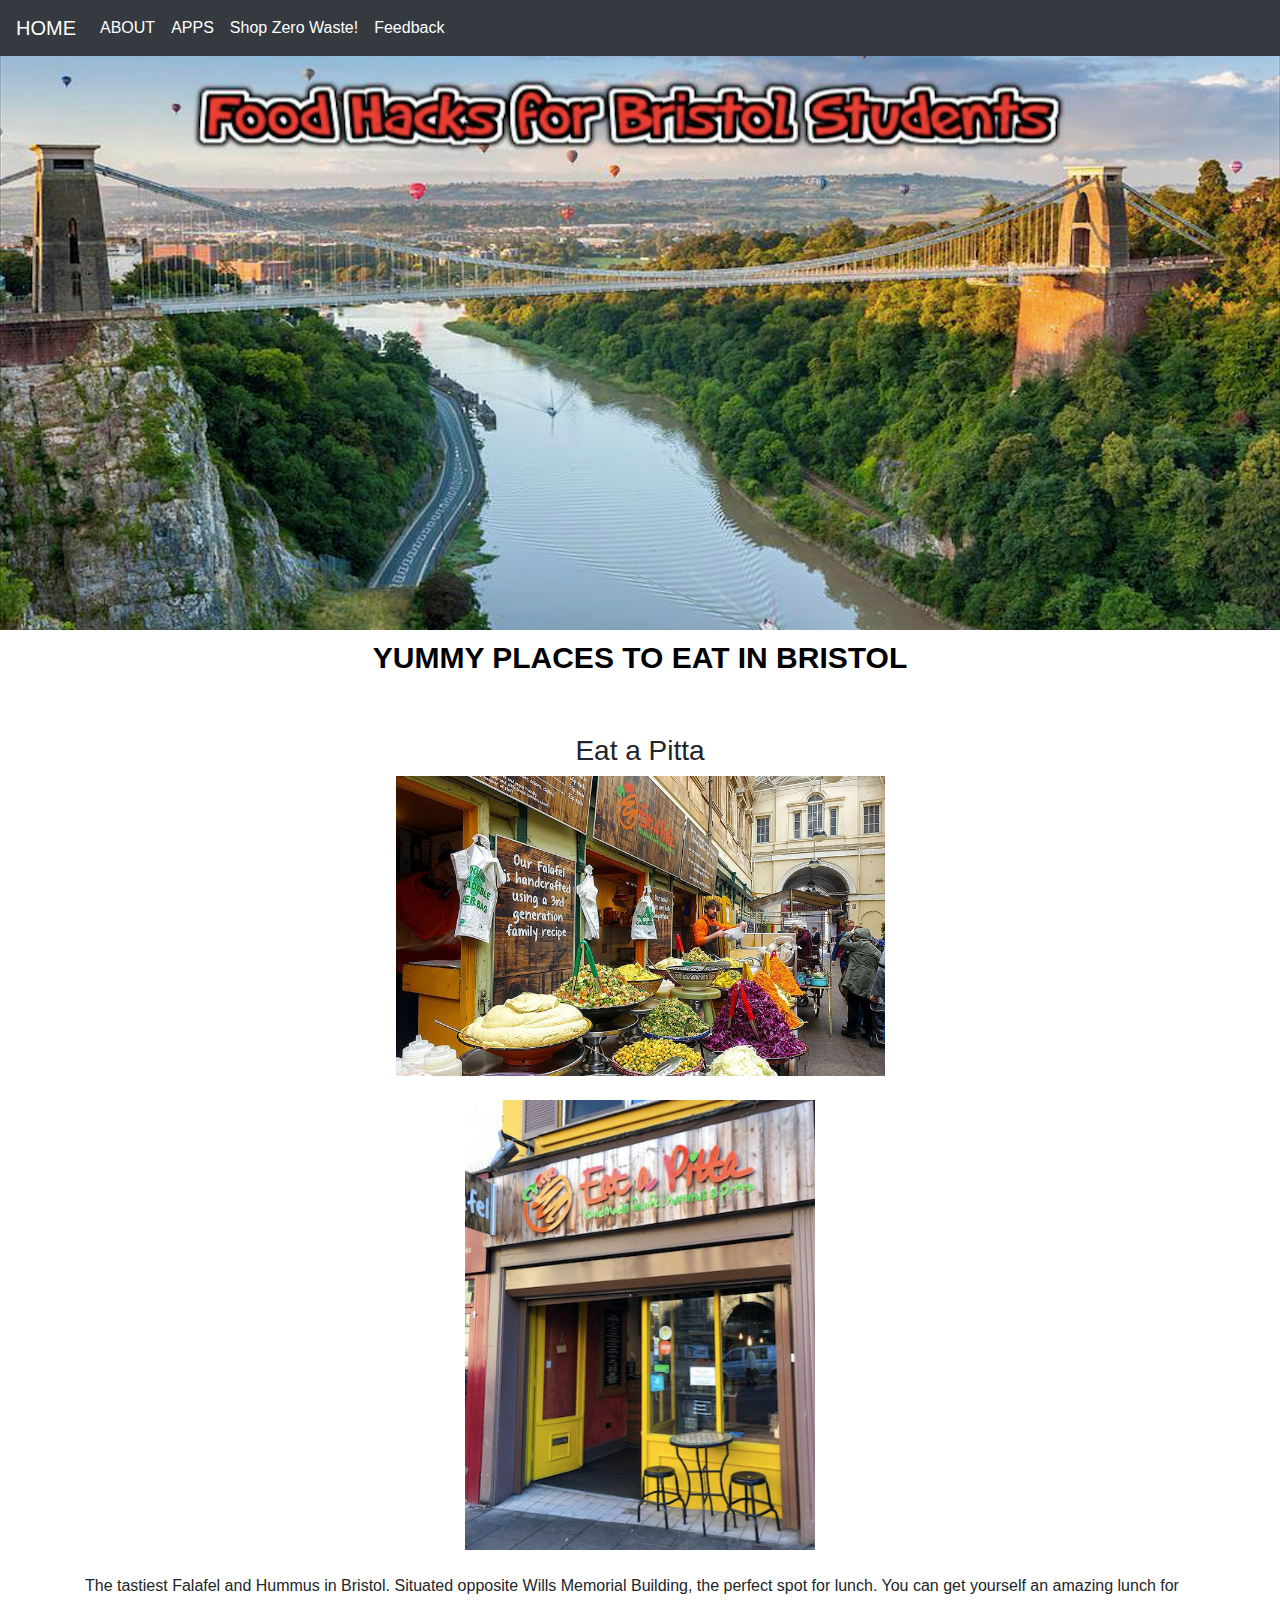
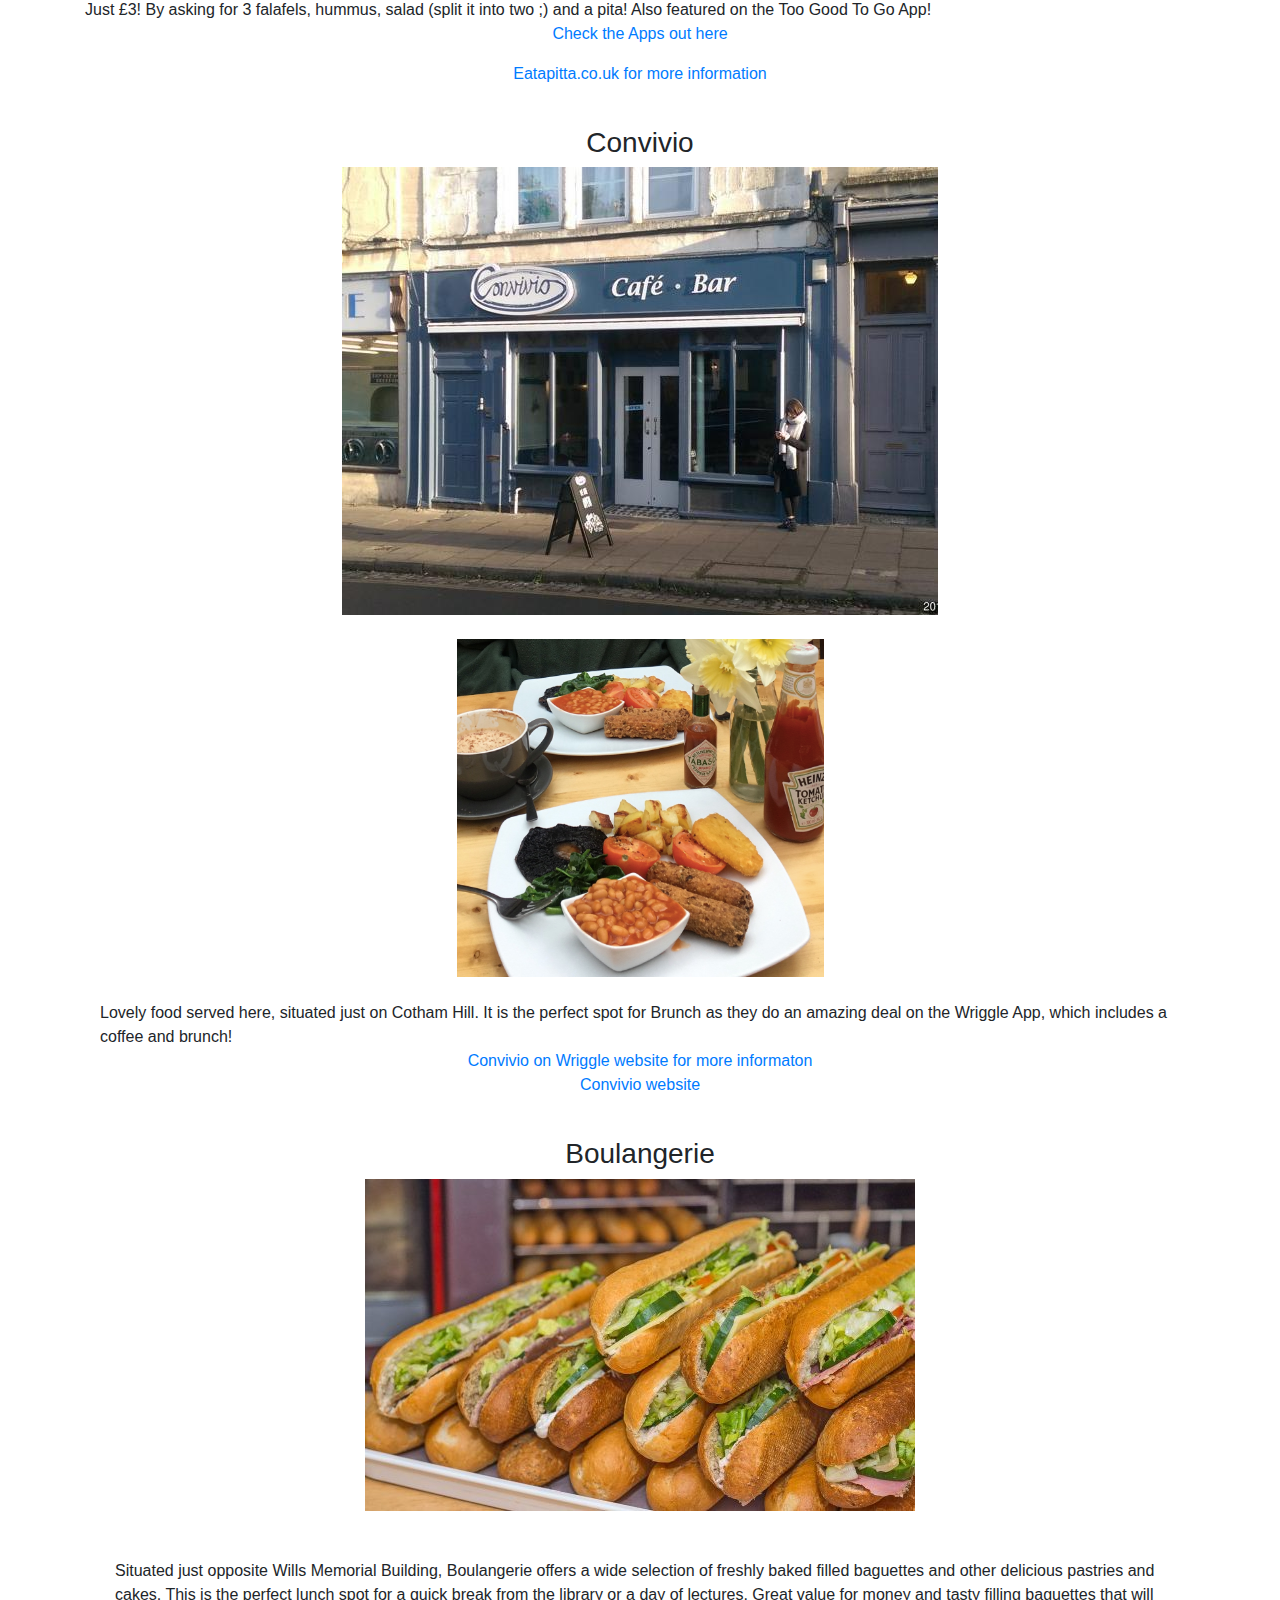
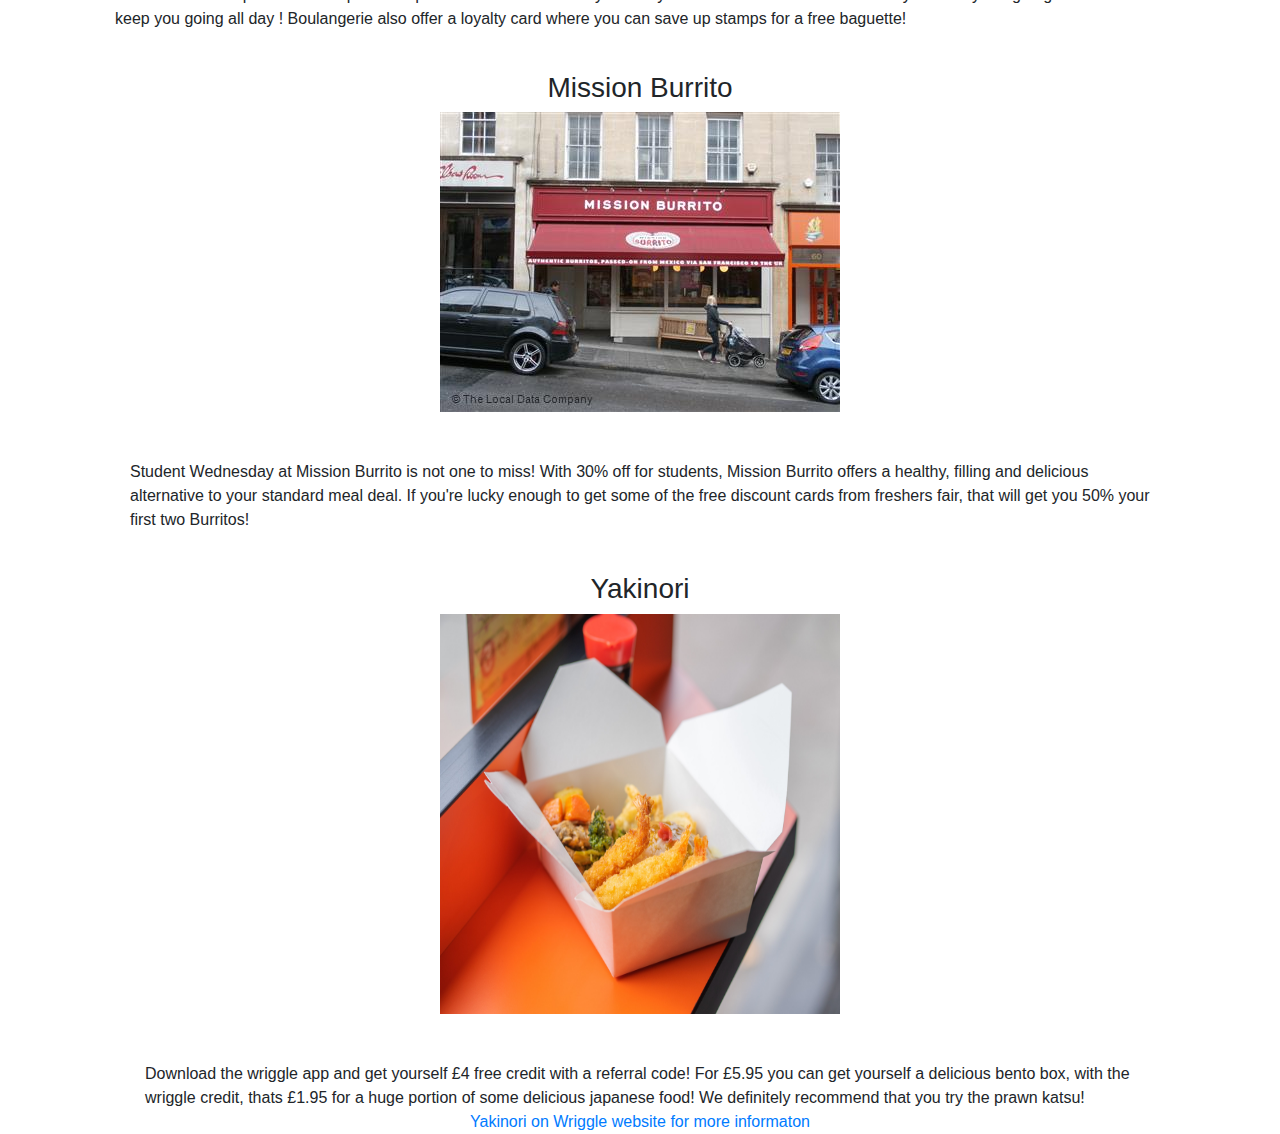
<file: my website - Bristol's Restaurants-Home!.htm>
<!DOCTYPE html>
<!-- saved from url=(0114)https://maeamasters.github.io/website-design/?fbclid=IwAR0YZsvDME97Qf5-aIeixKhddhi5QIwgRBeLzbL74ldFxKc3nrMOJ0QudAQ -->
<html lang="en"><head><meta http-equiv="Content-Type" content="text/html; charset=UTF-8">
    
    <meta name="viewport" content="width=device-width, initial-scale=1, shrink-to-fit=no">
    <meta name="description" content="">
    <meta name="author" content="">

    <title>Bristol's Restaurants-Home!</title>

    <link rel="stylesheet" href="./my website - Bristol&#39;s Restaurants-Home!_files/bootstrap.min.css" integrity="sha384-ggOyR0iXCbMQv3Xipma34MD+dH/1fQ784/j6cY/iJTQUOhcWr7x9JvoRxT2MZw1T" crossorigin="anonymous">
    <link href="./my website - Bristol&#39;s Restaurants-Home!_files/styles.css" rel="stylesheet">

  </head>

  <body>

     <nav class="navbar navbar-expand-md navbar-dark bg-dark fixed-top">
       <a class="navbar-brand" href="https://maeamasters.github.io/website-design/index.html">HOME</a>
       <button class="navbar-toggler" type="button" data-toggle="collapse" data-target="#navbarsExampleDefault" aria-controls="navbarsExampleDefault" aria-expanded="false" aria-label="Toggle navigation">
         <span class="navbar-toggler-icon"></span>
       </button>

       <div class="collapse navbar-collapse" id="navbarsExampleDefault">
         <ul class="navbar-nav mr-auto">
           <li class="nav-item active">
             <a class="nav-link" href="https://maeamasters.github.io/website-design/websiteabout.html">ABOUT<span class="sr-only">(current)</span></a>
           </li>
           <li class="nav-item active">
             <a class="nav-link" href="https://maeamasters.github.io/website-design/websiteapps.html">APPS<span class="sr-only">(current)</span></a>
           </li>
           <li class="nav-item active">
             <a class="nav-link" href="https://maeamasters.github.io/website-design/websitezerowaste.html">Shop Zero Waste!<span class="sr-only">(current)</span></a>
           </li>
           <li class="nav-item active">
             <a class="nav-link" href="https://maeamasters.github.io/website-design/websitequiz.html">Feedback<span class="sr-only">(current)</span></a>
           </li>
         </ul>
       </div>
     </nav>


      <div class="wrapper">
          <img class="headerimage" src="./my website - Bristol&#39;s Restaurants-Home!_files/foodhack.png" style="width:100%">
      <div><h1>Yummy Places to Eat in Bristol</h1></div>
     </div>

         <div class="container">
            <br><p class="lead"></p><h3>Eat a Pitta</h3>
          </div>

          <div class="container">
           <img class="Eatapitta" src="./my website - Bristol&#39;s Restaurants-Home!_files/eatapitta2.JPG">
           <br>
           <img class="eatapitta4" src="./my website - Bristol&#39;s Restaurants-Home!_files/eatapitta4.jpg" width="350" height="450">
          <div class="bottomright"><br>The tastiest Falafel and Hummus in Bristol. Situated opposite Wills Memorial Building, the perfect spot for lunch. You can get yourself an amazing lunch for Just £3! By asking for 3 falafels, hummus, salad (split it into two ;) and a pita! Also featured on the Too Good To Go App!<a href="https://maeamasters.github.io/website-design/WebsiteApps.html">Check the Apps out here<span class="sr-only">(current)</span></a><p></p>
           <a href="https://www.eatapitta.co.uk/">Eatapitta.co.uk for more information</a>
          </div>

          <div class="container">
             <br><p class="lead"></p><h3>Convivio</h3>
           </div>

           <div class="container">
            <img class="convivio.jpg" src="./my website - Bristol&#39;s Restaurants-Home!_files/convivio.jpg">
            <br>
            <img class="conviviofood.png" src="./my website - Bristol&#39;s Restaurants-Home!_files/conviviofood.png">
           <div class="bottomright"><br>Lovely food served here, situated just on Cotham Hill. It is the perfect spot for Brunch as they do an amazing deal on the Wriggle App, which includes a coffee and brunch!
           <a href="https://www.getawriggleon.com/o/bristol-convivio-choice-of-brunch-and-a-coffee-tea">Convivio on Wriggle website for more informaton</a>
           <a href="https://conviviobristol.co.uk/"> Convivio website</a>
           </div>

           <div class="container">
             <br><p class="lead"></p><h3>Boulangerie</h3>
             </div>

           <div class="container">
             <img class="bounlangerie.jpg" src="./my website - Bristol&#39;s Restaurants-Home!_files/boulangerie.jpg">
             <br>
             <div class="bottomright"><br> Situated just opposite Wills Memorial Building, Boulangerie offers a wide selection of freshly baked filled baguettes and other delicious pastries and cakes. This is the perfect lunch spot for a quick break from the library or a day of lectures. Great value for money and tasty filling baguettes that will keep you going all day ! Boulangerie also offer a loyalty card where you can save up stamps for a free baguette!
             </div>

             <div class="container">
               <br><p class="lead"></p><h3>Mission Burrito</h3>
               </div>

               <div class="container">
               <img class="burrito.jpg" src="./my website - Bristol&#39;s Restaurants-Home!_files/burrito.jpg">
               <br>
               <div class="bottomright"><br> Student Wednesday at Mission Burrito is not one to miss! With 30% off for students, Mission Burrito offers a healthy, filling and delicious alternative to your standard meal deal. If you're lucky enough to get some of the free discount cards from freshers fair, that will get you 50% your first two Burritos!
               </div>

               <div class="container">
                 <br><p class="lead"></p><h3>Yakinori</h3>
                 </div>



                 <div class="container">
                 <img class="yakinori.jpg" src="./my website - Bristol&#39;s Restaurants-Home!_files/yakinori.jpg" width="400" height="400">
                 <br>
                 <div class="bottomright"><br> Download the wriggle app and get yourself £4 free credit with a referral code! For £5.95 you can get yourself a delicious bento box, with the wriggle credit, thats £1.95 for a huge portion of some delicious japanese food! We definitely recommend that you try the prawn katsu!
                 <a href="https://www.getawriggleon.com/o/bristol-yakinori-bento-box-lunch">Yakinori on Wriggle website for more informaton</a>
                 </div>

   <script src="./my website - Bristol&#39;s Restaurants-Home!_files/jquery-3.3.1.slim.min.js" integrity="sha384-q8i/X+965DzO0rT7abK41JStQIAqVgRVzpbzo5smXKp4YfRvH+8abtTE1Pi6jizo" crossorigin="anonymous"></script>
   <script>window.jQuery || document.write('<script src="../../assets/js/vendor/jquery-slim.min.js"><\/script>')</script>
   <script src="./my website - Bristol&#39;s Restaurants-Home!_files/popper.min.js"></script>
   <script src="./my website - Bristol&#39;s Restaurants-Home!_files/bootstrap.min.js"></script>
  

</div></div></div></div></div></body></html>
</file>
